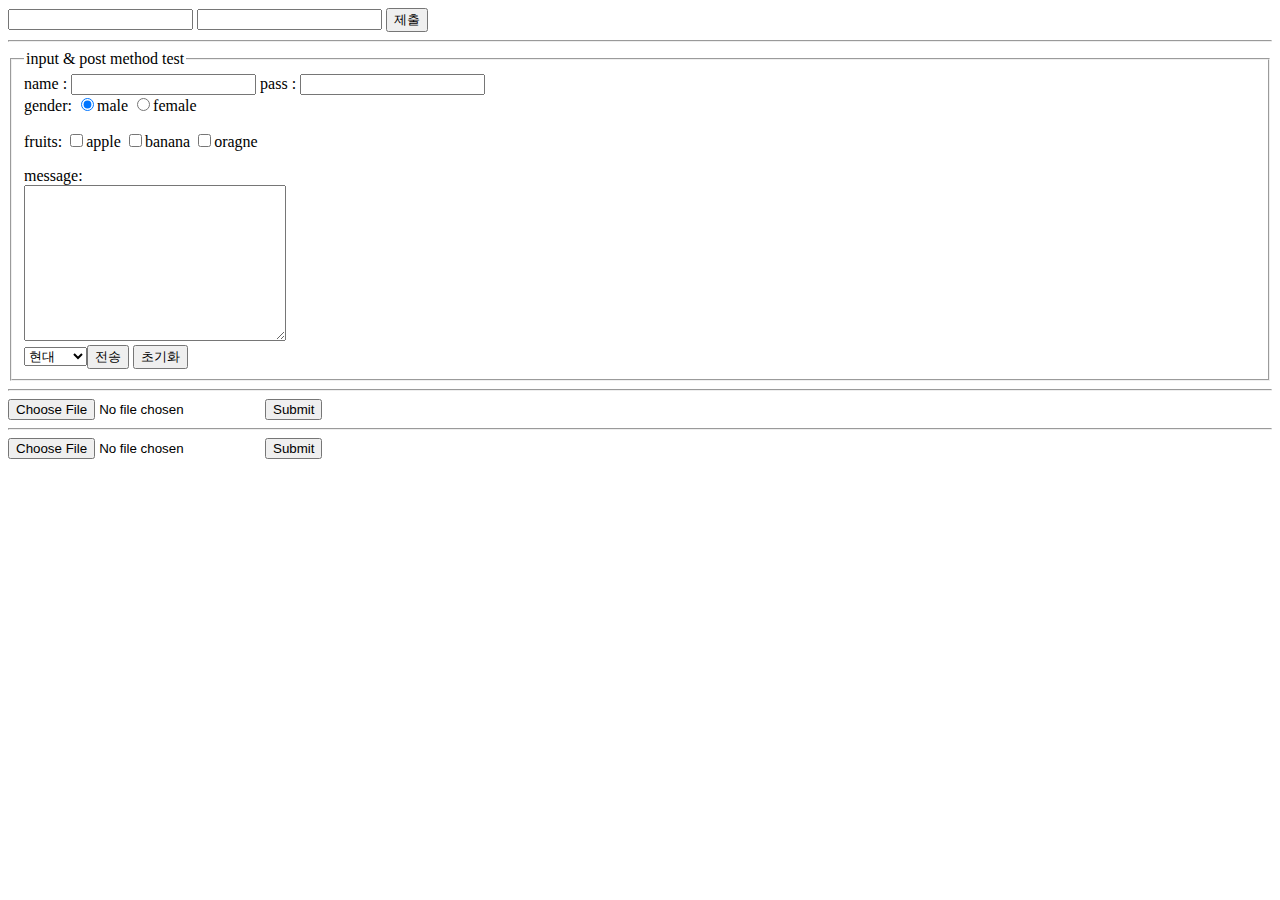
<file: html 자습/처음테스트/index.html>
<!DOCTYPE html>
<html>
    <head>

    <title>무작정 시작기</title>        
    </head>
    <body>

<!-- <textarea name="ta" cols="30" rows="10"></textarea>
<hr>
        <select name="sel">
       <option value="a">aaa</option>
       <option value="b">bbb</option>
       <option value="c">ccc</option>
   </select>

   <select name="sel2">
    <optgroup>
    <option value="a">aaa</option>
    <option value="b">bbb</option>
    <option value="c">ccc</option>
    </optgroup>
</select>

<optgroup>
    <option value="a">aaa</option>
    <option value="b">bbb</option>
    <option value="c">ccc</option>
</optgroup>

<fieldset>
    <legend>필드셋 영역의 title</legend>
    <label>이름: <input type="text" name="name"></label>
    <label>이메일: <input type="email" name="email" alert=""></label>

</fieldset> -->

<input type="text">  <input type="text"> <button>제출</button>
<hr>
<fieldset>
    <legend>input & post method test</legend>
    <label> name : <input type="text" name="name" ></label>
    <label> pass : <input type="text" name="pass"></label>
    <br>
    gender:
    <label><input type="radio" name="male" checked="checked">male</label>
    <label><input type="radio" name="female">female</label>
    <br>
    <p>fruits:
    <label><input type="checkbox" name="apple" laber="apple">apple</label>
    <label><input type="checkbox" name="banana" laber="banana">banana</label>
    <label><input type="checkbox" name="orange" laber="orange">oragne</label>
    </p>
   
    
    <label>message:</label>
    <br>
    <textarea name="msg" id="msg" cols="30" rows="10"></textarea>
    <br>
<select name="type">
    <optgroup label="자동차브랜드">
    <option value="현대">현대</option>
    <option value="기아">기아</option>
    <option value="쌍용">쌍용</option>
</optgroup>
    <input type="submit" value="전송"> 
    <input type="reset" value="초기화"> 
</select>
    
</fieldset>

<hr>
<input type="file">
<input type="submit">
<hr>
<input type="file">
<input type="submit">

    </body>
</html>
</file>
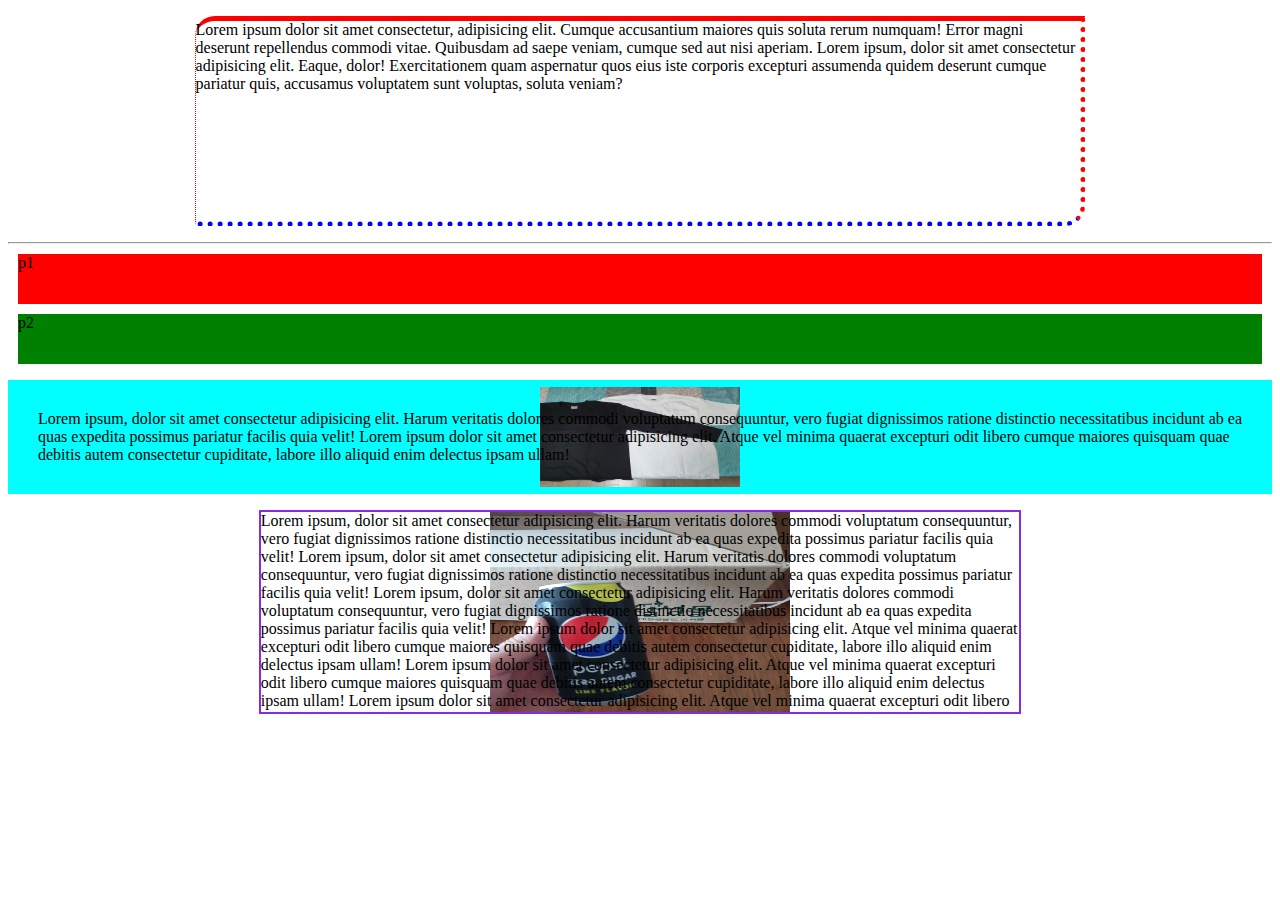
<file: html 자습/csstest/01_boxmodel.html>
<!DOCTYPE html>
<html>
    <head>
        <title> 박스 연습 </title>

        <style>
                p.border{
                    border-style: dotted;

                    border-top-style:solid ;
                    border-width: 5px;
                    border-left-width:thin ;

                    border-color: red;
                    border-bottom-color: blue;

                    border-radius: 20px;
                    border-bottom-left-radius: 0px;
                    border-top-right-radius: 0px;

                    width: 70%;
                    height: 200px;

                    margin-left: auto;
                    margin-right: auto;

                    /* 마진에 대한 연습 */
                    
                    

                }
                    #p1{background-color: red; height:50px; margin:10px;}
                    #p2{background-color:green; height:50px; margin:10px;}

                    p#background{background-color: aqua;
                    background-image: url(./20210904125219KakaoTalk_20200327_152113991.jpg);
                    background-size: 200px 100px; 
                    background-repeat: repeat;
                    background-repeat: repeat-x;
                    background-repeat: no-repeat; /*마지막 것만 적용됨 */

                    background-position: center;
                    padding: 30px;}

                    p#attachment{
                        width: 60%;
                        height: 200px;
                        border: 2px solid blueviolet;
                        overflow: scroll;
                        margin-left: auto; margin-right:auto;

                        background-image: url(./KakaoTalk_20210906_143628392.jpg);
                        background-size: 300px 250px;
                        background-repeat: no-repeat;
                        background-position: center;

                        background-attachment: scroll;
                        background-attachment: local;

                    }
        </style>
    </head>
    <body>
        <p class="border">
            Lorem ipsum dolor sit amet consectetur, adipisicing elit. Cumque accusantium maiores quis soluta rerum numquam! Error magni deserunt repellendus commodi vitae. Quibusdam ad saepe veniam, cumque sed aut nisi aperiam.
            Lorem ipsum, dolor sit amet consectetur adipisicing elit. Eaque, dolor! Exercitationem quam aspernatur quos eius iste corporis excepturi assumenda quidem deserunt cumque pariatur quis, accusamus voluptatem sunt voluptas, soluta veniam?

        </p>
        <hr>
        <div class="margin">
            <p id="p1">p1</p>
            <p id="p2">p2</p>
        </div>

        <p id="background">
            Lorem ipsum, dolor sit amet consectetur adipisicing elit. Harum veritatis dolores commodi voluptatum consequuntur, vero fugiat dignissimos ratione distinctio necessitatibus incidunt ab ea quas expedita possimus pariatur facilis quia velit!
            Lorem ipsum dolor sit amet consectetur adipisicing elit. Atque vel minima quaerat excepturi odit libero cumque maiores quisquam quae debitis autem consectetur cupiditate, labore illo aliquid enim delectus ipsam ullam!

        </p>
        <p id="attachment">
            Lorem ipsum, dolor sit amet consectetur adipisicing elit. Harum veritatis dolores commodi voluptatum consequuntur, vero fugiat dignissimos ratione distinctio necessitatibus incidunt ab ea quas expedita possimus pariatur facilis quia velit!
            Lorem ipsum, dolor sit amet consectetur adipisicing elit. Harum veritatis dolores commodi voluptatum consequuntur, vero fugiat dignissimos ratione distinctio necessitatibus incidunt ab ea quas expedita possimus pariatur facilis quia velit!
            Lorem ipsum, dolor sit amet consectetur adipisicing elit. Harum veritatis dolores commodi voluptatum consequuntur, vero fugiat dignissimos ratione distinctio necessitatibus incidunt ab ea quas expedita possimus pariatur facilis quia velit!
            Lorem ipsum dolor sit amet consectetur adipisicing elit. Atque vel minima quaerat excepturi odit libero cumque maiores quisquam quae debitis autem consectetur cupiditate, labore illo aliquid enim delectus ipsam ullam!
            Lorem ipsum dolor sit amet consectetur adipisicing elit. Atque vel minima quaerat excepturi odit libero cumque maiores quisquam quae debitis autem consectetur cupiditate, labore illo aliquid enim delectus ipsam ullam!
            Lorem ipsum dolor sit amet consectetur adipisicing elit. Atque vel minima quaerat excepturi odit libero cumque maiores quisquam quae debitis autem consectetur cupiditate, labore illo aliquid enim delectus ipsam ullam!

        </p>
        
    </body>
</html>
</file>
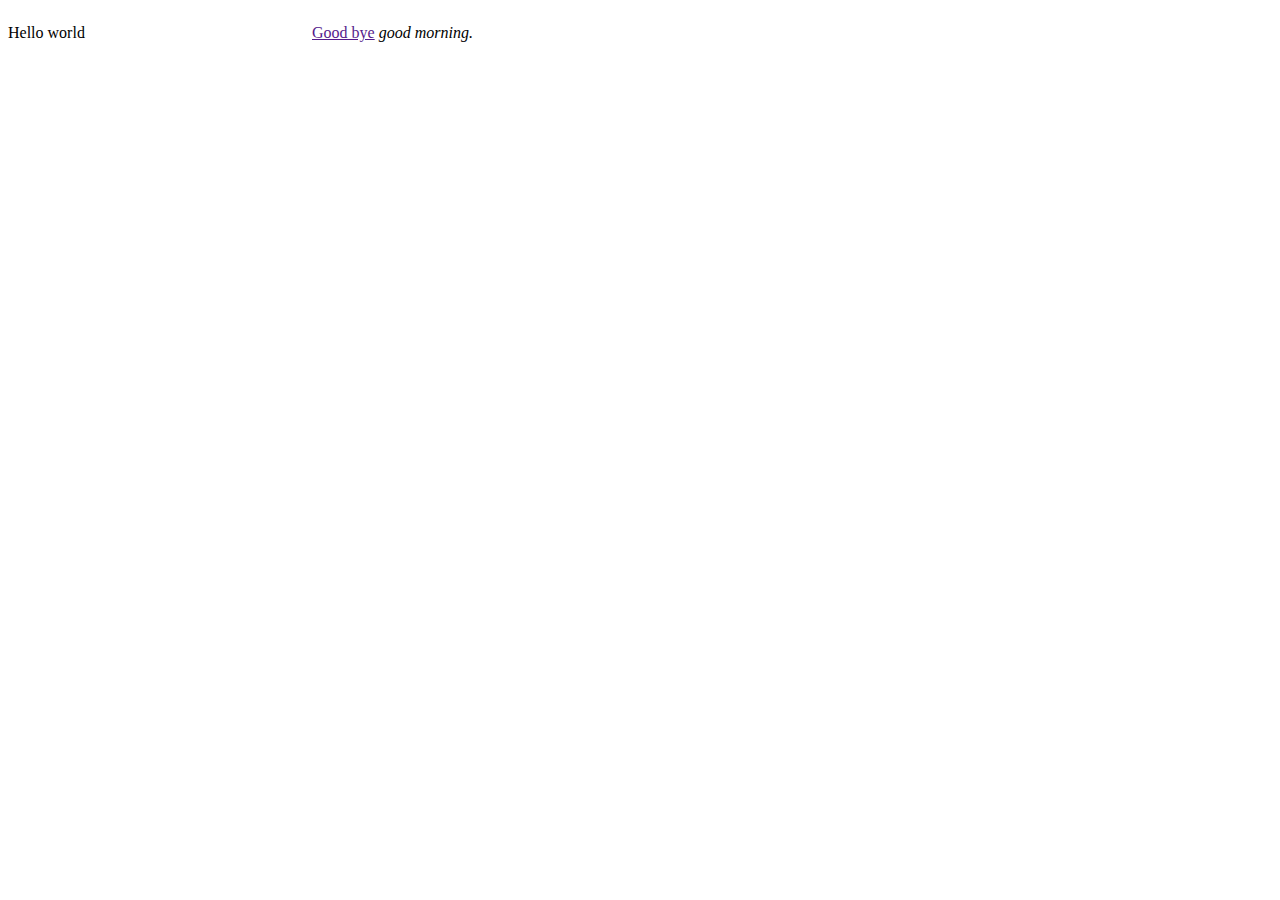
<file: html 자습/csstest/01_ex.html>
<!DOCTYPE html>
<html>
    <head>
    <title>ex</title>

    <style>
        /* display 속성, 블럭요소를 인라인 요소로 변경 */
        #aa{display: inline;}
        /* 인라인처럼 옆으로 배치되지만 블럭처럼 너비를 주고싶다면 */
        #aa{display: inline-block; width: 300px;}
        
    </style>

    </head>
    <body>
    
        <!-- 디스플레이 속성연습 -->
        <p id="aa">Hello world</p>
        <a href="">Good bye</a>
        <!-- a는 인라인 요소라서 em요소를 쓰면 옆에 나열 -->
        <em>good morning.</em> 


    </body>
</html>
</file>
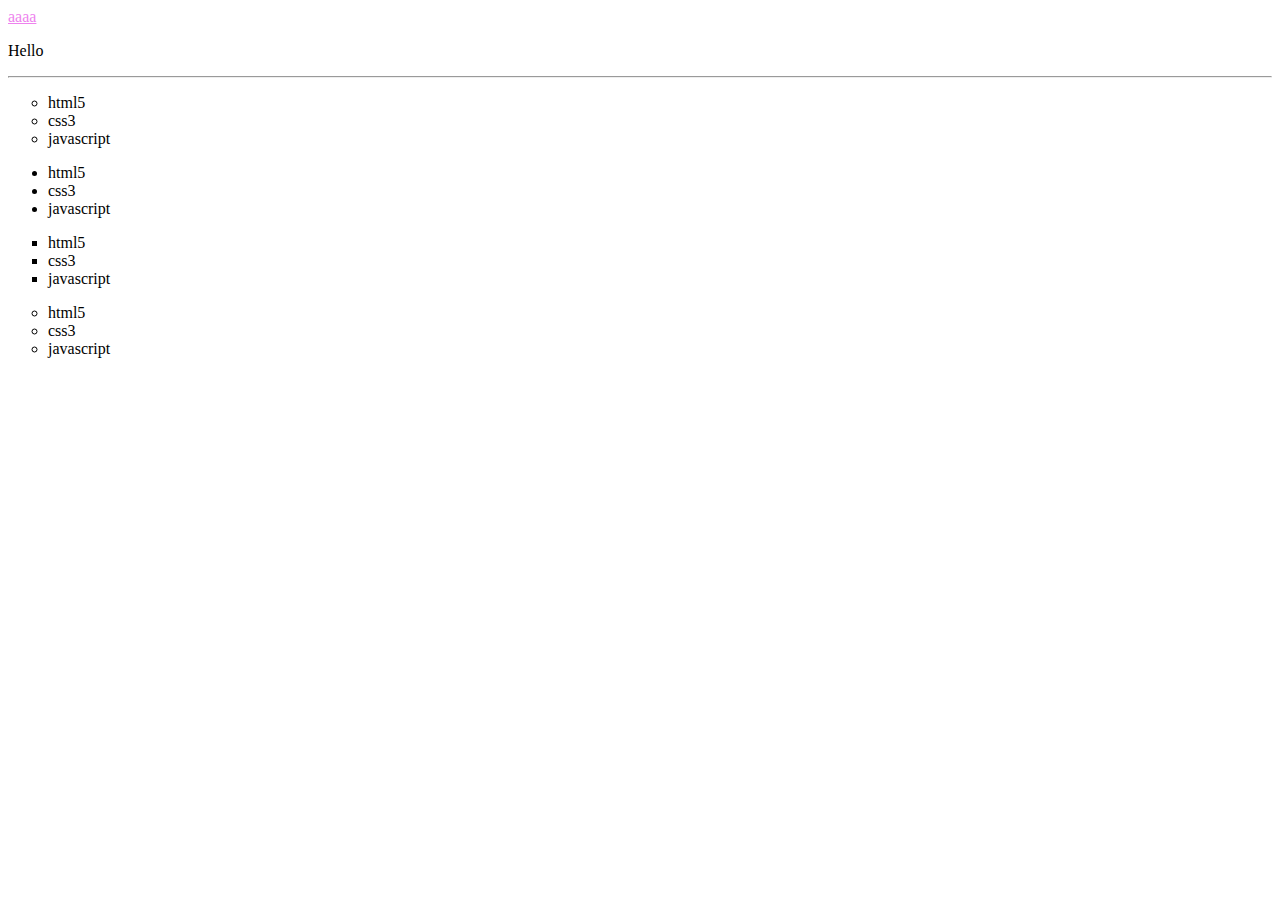
<file: html 자습/csstest/02_ex.html>
<!DOCTYPE html>
<html>
    <head>
        <title>EX</title>


        <style>
            a#anchor:link{color: blue;}
            a#anchor:visited{color: violet;}
            a#anchor:hover{color: greenyellow;}
            a#anchor:active{color:yellow;}

            p:hover{background-color: green;}
            img{background-color: blue; border: 2px solid red;}
           ul.a{list-style: circle;}
           ul.b{list-style: disc;}
           ul.c{list-style: square;}
           ul.d{list-style: circle;}
        </style>
    </head>
    <body>
        <a href="" id="anchor">aaaa</a>
        <p>Hello</p>
        
        <hr>
        <ul class="a">
            <li>html5</li>
            <li>css3</li>
            <li>javascript</li>
        </ul>
        
        <ul class="b">
            <li>html5</li>
            <li>css3</li>
            <li>javascript</li>
        </ul>
        
        <ul class="c">
            <li>html5</li>
            <li>css3</li>
            <li>javascript</li>
        </ul>
        
        <ul class="d">
            <li>html5</li>
            <li>css3</li>
            <li>javascript</li>
        </ul>
        
    </body>
</html>
</file>
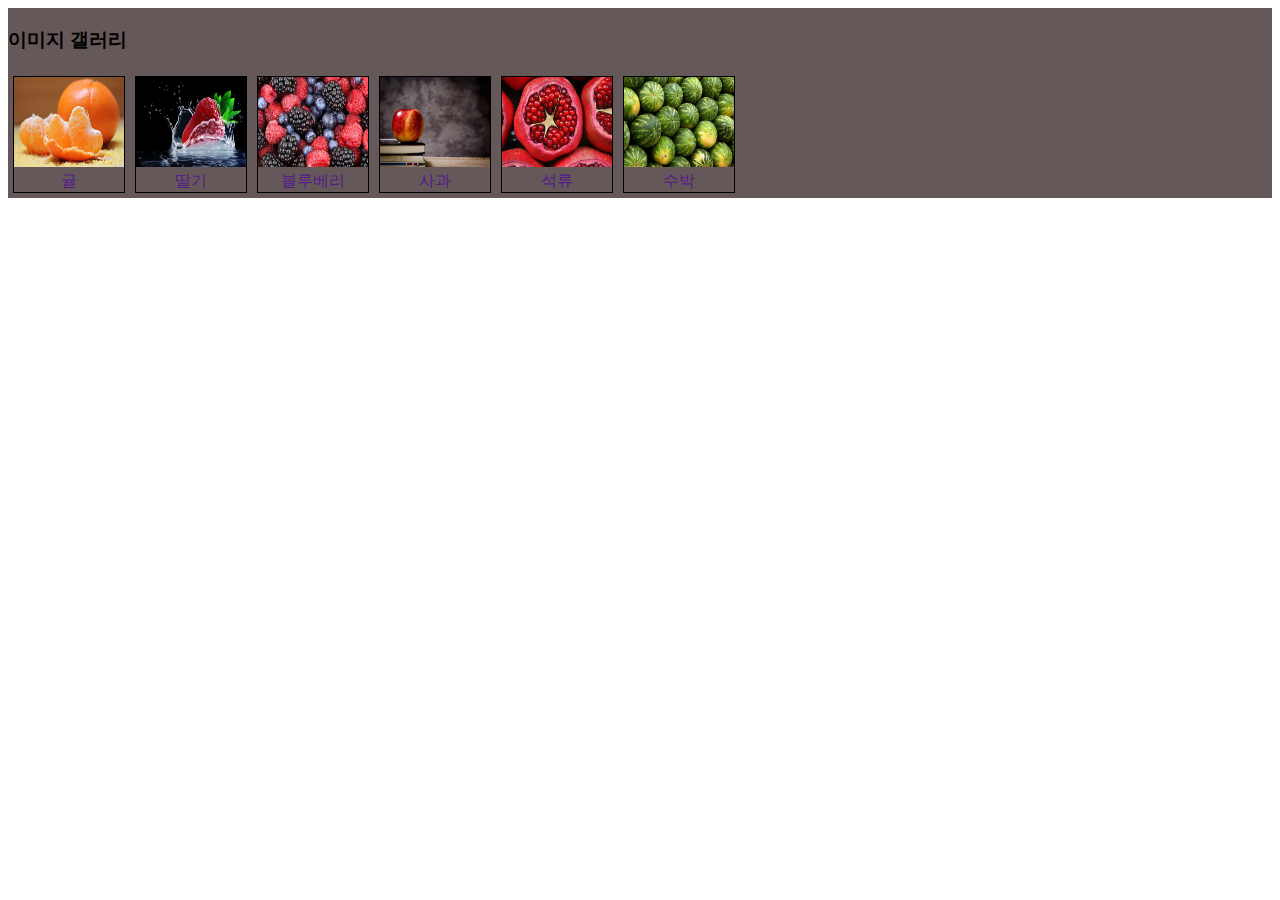
<file: html 자습/csstest/02_float.html>
<!DOCTYPE html>
<html>
    <head>

        <title>이미지 여러개</title>
        <style>
            div.aa{float: left; width: 110px; margin: 5px; border: 1px solid black; text-align: center; }

            div.aa a{text-decoration: none;}
            div.aa p{margin: 0px; padding: 0px;}
        </style>
    </head>
    <body>
        
        <div style="background-color:rgb(100, 88, 88); overflow: auto;">
            <h3>이미지 갤러리</h3>
            <div class="aa"><a href=""><img src="./귤.webp" alt="귤" width="100%" height="90px"><p>귤</p></a></div>
            <div class="aa"><a href=""><img src="./딸기.webp" alt="딸기" width="100%" height="90px"><p>딸기</p></a></div>
            <div class="aa"><a href=""><img src="./블루베리.webp" alt="블루베리" width="100%" height="90px"><p>블루베리</p></a></div>
            <div class="aa"><a href=""><img src="./사과.webp" alt="사과" width="100%" height="90px"><p>사과</p></a></div>
            <div class="aa"><a href=""><img src="./석류.webp" alt="석류" width="100%" height="90px"><p>석류</p></a></div>
            <div class="aa"><a href=""><img src="./수박.webp" alt="수박" width="100%" height="90px"><p>수박</p></a></div>

        </div>



    </body>
</html>
</file>
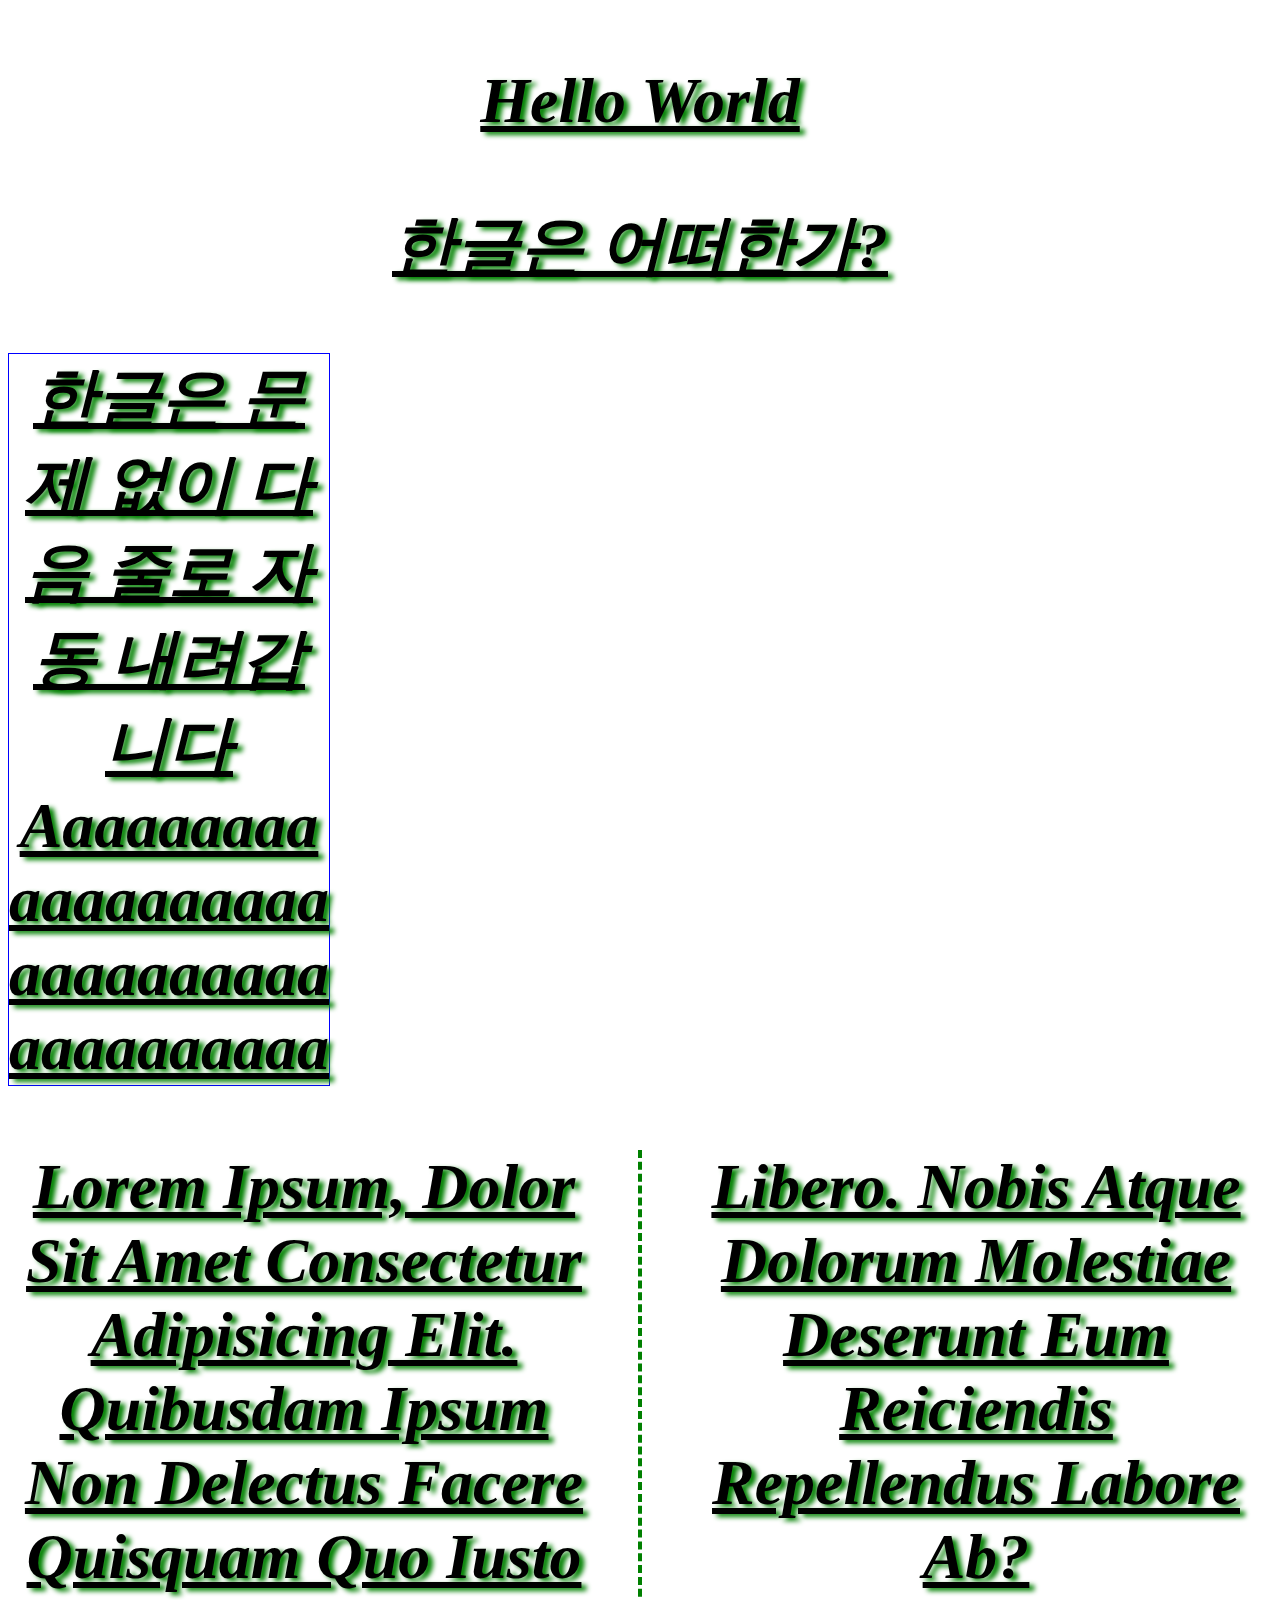
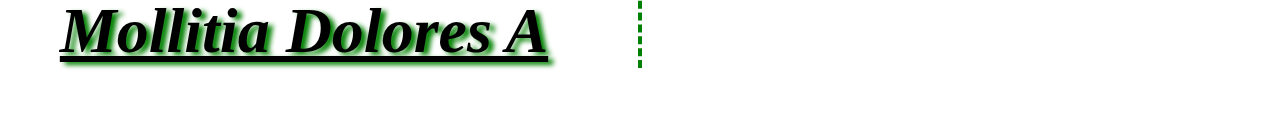
<file: html 자습/csstest/03_font.html>
<!DOCTYPE html>
<html>
    <head>
    <title>font style</title>
    <style type="text/css">
        p{font-family: "Cooper Black",serif;}
        p{font-family: "휴먼옛체",sans-serif;}

        p{font-size: 30px;} /*폰트크기*/
        p{font-size: 2.5em;} /*em 배율 2.5배 */
        p{font-weight: bold;} /*bold, normal, 100~900두께*/
        p{font-style: italic;} /*기울기 설정*/
        /* 위 4개의 폰트관력 속성을 한번에 설정하기  */
        /* 작성 순선 [weight/ style] size family  */
        p{font: italic bold 400% "휴먼옛체", serif;} /* 띄어쓰기로 구분 */
        /* 중앙으로, 앞글자만 대문자 */
        p{text-align:center;}
        p{text-transform: capitalize;}
        /* 줄긋기 */
        p{text-decoration : none;}
        p{text-decoration : underline;}
        /* 그림자 주기 */
        p{text-shadow: 5px 3px 5px  green;}
        /*word wrap*/
        p.aaa{width: 5em; border: 1px solid blue; word-wrap: break-word;} /*5글자*/

        /* 다중 컬럼 */
        p.lorem{ column-count: 2; column-gap: 80px;
        column-rule: 4px dashed green; }
    </style>
    </head>
    <body>
        <p>hello world</p>
        <p>한글은 어떠한가?</p>

        <p class="aaa">
            한글은 문제 없이 다음 줄로 자동 내려갑니다 
            aaaaaaaaaaaaaaaaaaaaaaaaaaaaaaaaaaaaaaa
        </p>
        <p class="lorem">
        Lorem ipsum, dolor sit amet consectetur adipisicing elit. Quibusdam ipsum non delectus facere quisquam quo iusto mollitia dolores a libero. Nobis atque dolorum molestiae deserunt eum reiciendis repellendus labore ab?
        </p>
        
    </body>
</html>
</file>
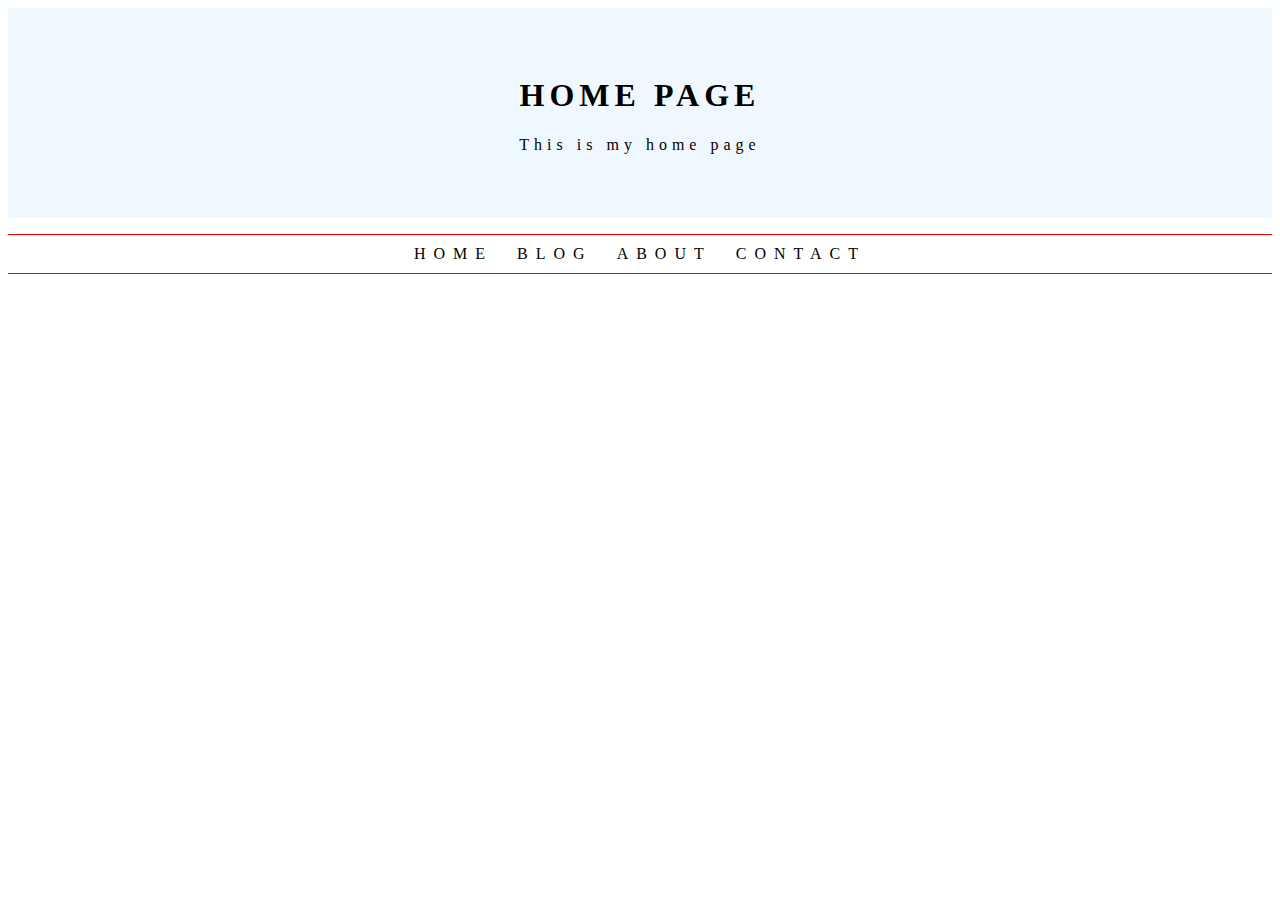
<file: html 자습/csstest/03_liststyle.html>
<!DOCTYPE html>
<html>
    <head>
        <title>EX</title>

        <style>
            ul{list-style: none;
                border-top:1px solid red;
                border-bottom:1px solid red;
            text-align: center;
            padding: 10px 0px;}
            ul li{display: inline;
                    padding: 0px 10px 0px 10px;
                letter-spacing: 8px;
            text-transform: uppercase;} /* 블록요소 -> 인라인 요소로 변경 */
            
            ul li a{text-decoration: none; color: black;}
            ul li a:hover{text-decoration:underline;}
            
            #header{
                background-color:aliceblue;
                text-align: center;
                padding: 3em 0em;
                letter-spacing: 5px;
            }
        </style>
    </head>
    <body>

        <div id="header">
            <h1>HOME PAGE</h1>
            <p>This is my home page</p>
        </div>
        <ul>
            <li><a href="">home</a></li>
            <li><a href="">blog</a></li>
            <li><a href="">about</a></li>
            <li><a href="">contact</a></li>
        </ul>
    </body>
</html>
</file>
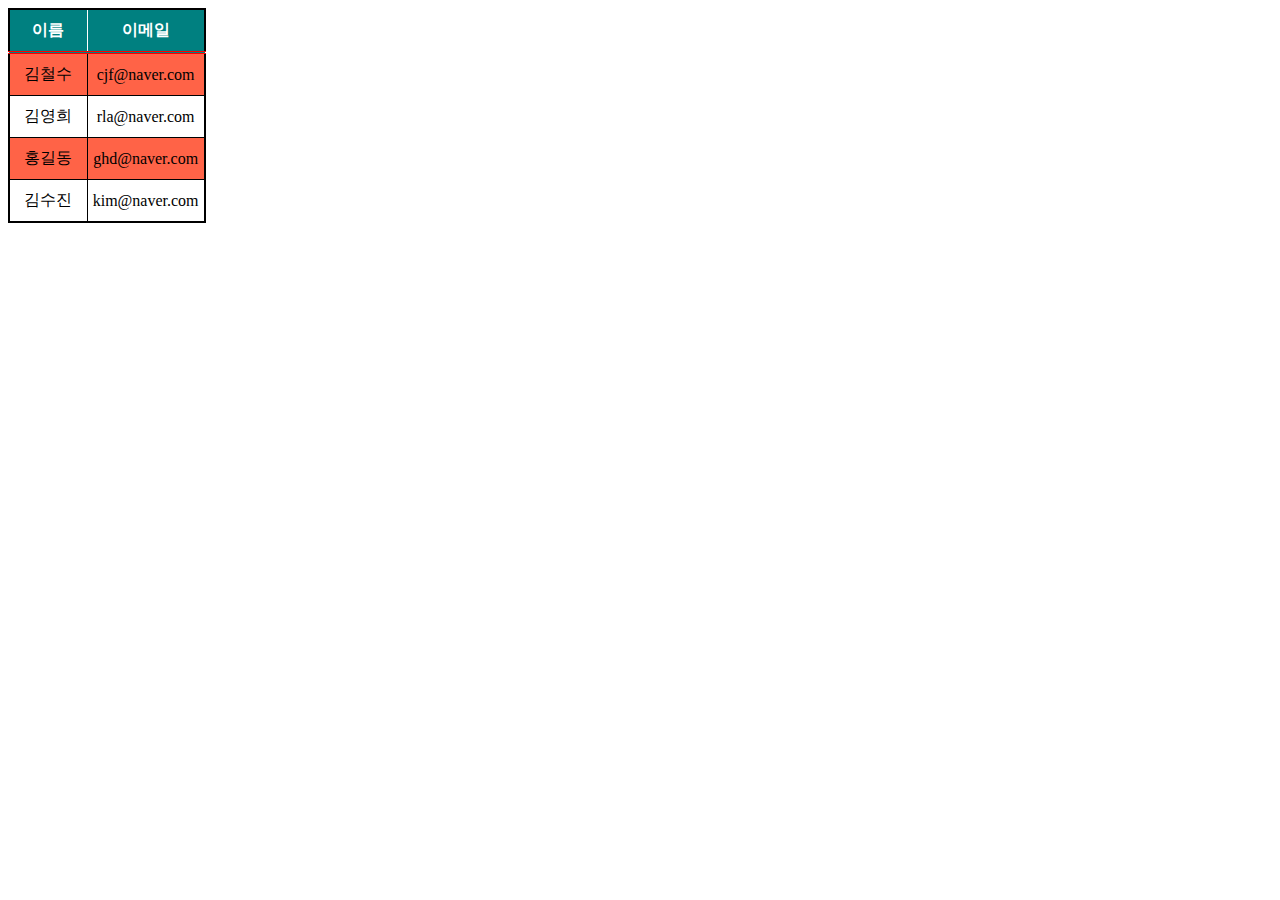
<file: html 자습/csstest/04_table.html>
<!DOCTYPE html>
<html>
    <head>
        <title>Tabel style</title>

        <style>
            table{
                border: 2px solid; border-collapse:collapse; text-align: center;
            }
            th,td{border: 1px solid; padding: 10px 5px;}

            th{background-color: teal; color: white;}

            /* 짝수줄만 배경색을 다르게 */
            tr:nth-child(2n+0){background-color: tomato;}

            td:nth-child(1){width: 40%;}
            th{border-bottom: double red;}
        </style>
    </head>
    <body>
        <table>

            <tr>
                <th>이름</th>
                <th>이메일</th>
            </tr>
            <tr>
                <td>김철수</td>
                <td>cjf@naver.com</td>
            </tr>
            <tr>
                <td>김영희</td>
                <td>rla@naver.com</td>
            </tr>
            <tr>
                <td>홍길동</td>
                <td>ghd@naver.com</td>
            </tr>
            <tr>
                <td>김수진</td>
                <td>kim@naver.com</td>
            </tr>

        </table>
    </body>
</html>
</file>
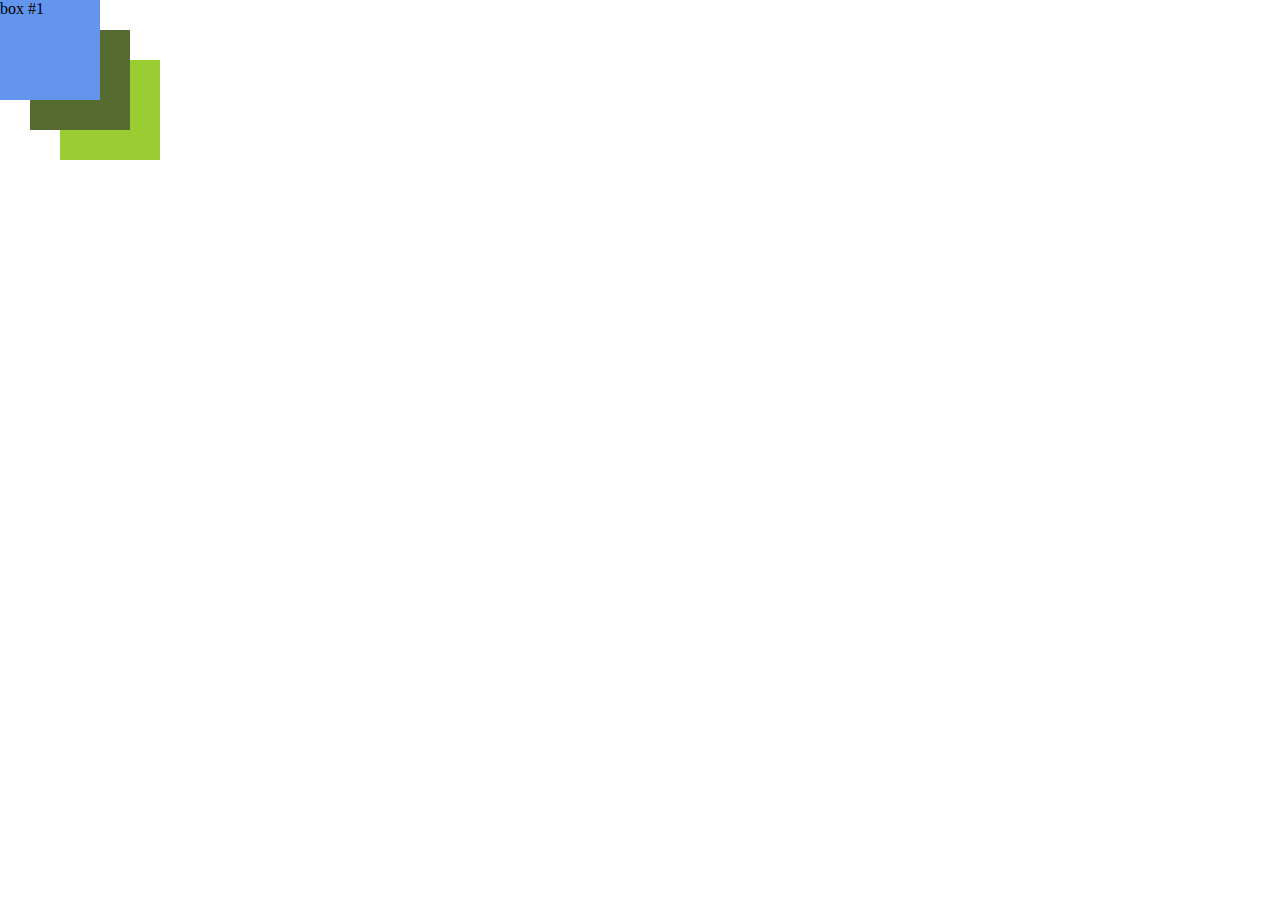
<file: html 자습/csstest/04_z-index.html>
<!DOCTYPE html>
<html>
<head>
    <title>인덱스</title>


    <style>
        #box1{position: absolute; left: 0px; top: 0px;
            width: 100px; height: 100px; background-color: cornflowerblue;
        z-index: 10;}
        #box2{position: absolute; left: 30px; top: 30px;
            width: 100px; height: 100px; background-color: darkolivegreen;
        z-index: 5;}
        #box3{position: absolute; left: 60px; top: 60px;
            width: 100px; height: 100px; background-color: yellowgreen;}
        



    </style>
</head>
<body>

    <div id="box1">box #1</div>
    <div id="box2">box #2</div>
    <div id="box3">box #3</div>


</body>

</html>
</file>
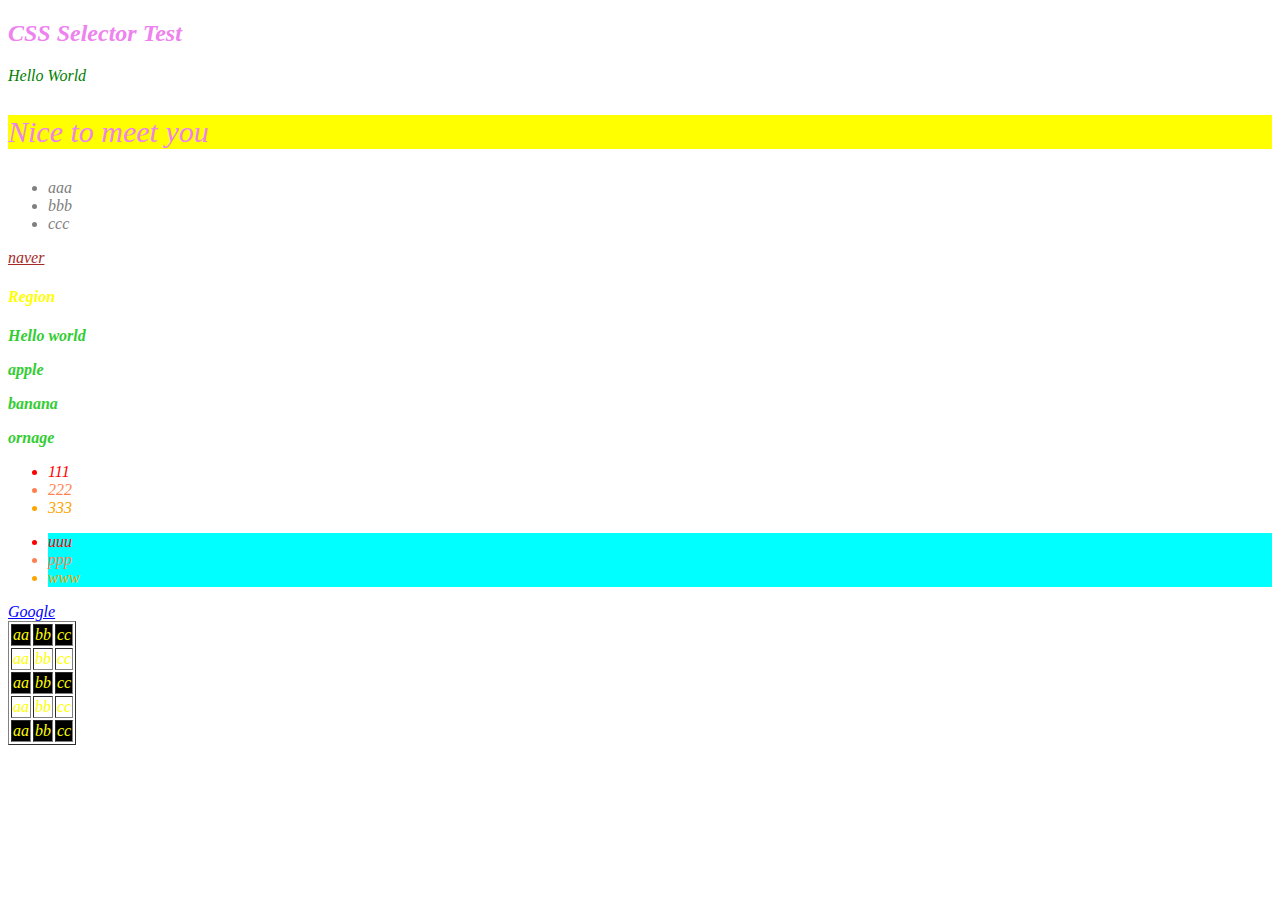
<file: html 자습/csstest/css.html>
<!DOCTYPE html>
<html>
    <head><title>CSS 기초</title>
    <!-- 스타일 작성 영역 반드시 head에 있어야 하는 것은 아니지만 가급적 -->
    <style type="text/css">

    </style>
    <link rel="stylesheet" href="./01_ex.css">
    
    </head>
    <body>
        <!-- 1~4 선택자 연습용 요소들 -->
        <h2 class="aa"> CSS Selector Test</h2>

        <p id="p1">Hello World</p>
        <P class="aa">Nice to meet you</P>
        <!-- 5 선택자 그룹 연습용 요소 -->
        <ul>
            <li>aaa</li>
            <li>bbb</li>
            <li>ccc</li>
        </ul>
        <a href="">naver</a>

        <!-- 6. 자식, 자손 선택자 연습용 -->

        <div id="ss">
            <h4>Region</h4>

            <p>Hello world</p>
            <div>
                <p>apple</p>
                <p>banana</p>
                <p>ornage</p>
            </div>
        </div>

        <div id="kk">
            <ul>
                <li>111</li>
                <li>222</li>
                <li>333</li>
            </ul>
            <ul class="gg">
                <li>uuu</li>
                <li>ppp</li>
                <li>www</li>
            </ul>
        </div>
        <!-- 8.의사 선택자 연습 -->
        <a href="http://www.google.com">Google</a>

        <!-- 수식을 이용한 n번째 자식 요소 선택 연습 -->
        <table border="1">
            <tr>
                <td>aa</td>
                <td>bb</td>
                <td>cc</td>
            </tr>
            <tr>
                <td>aa</td>
                <td>bb</td>
                <td>cc</td>
            </tr>
            <tr>
                <td>aa</td>
                <td>bb</td>
                <td>cc</td>
            </tr>
            <tr>
                <td>aa</td>
                <td>bb</td>
                <td>cc</td>
            </tr>
            <tr>
                <td>aa</td>
                <td>bb</td>
                <td>cc</td>
            </tr>
        </table>

    </body>
</html>
</file>
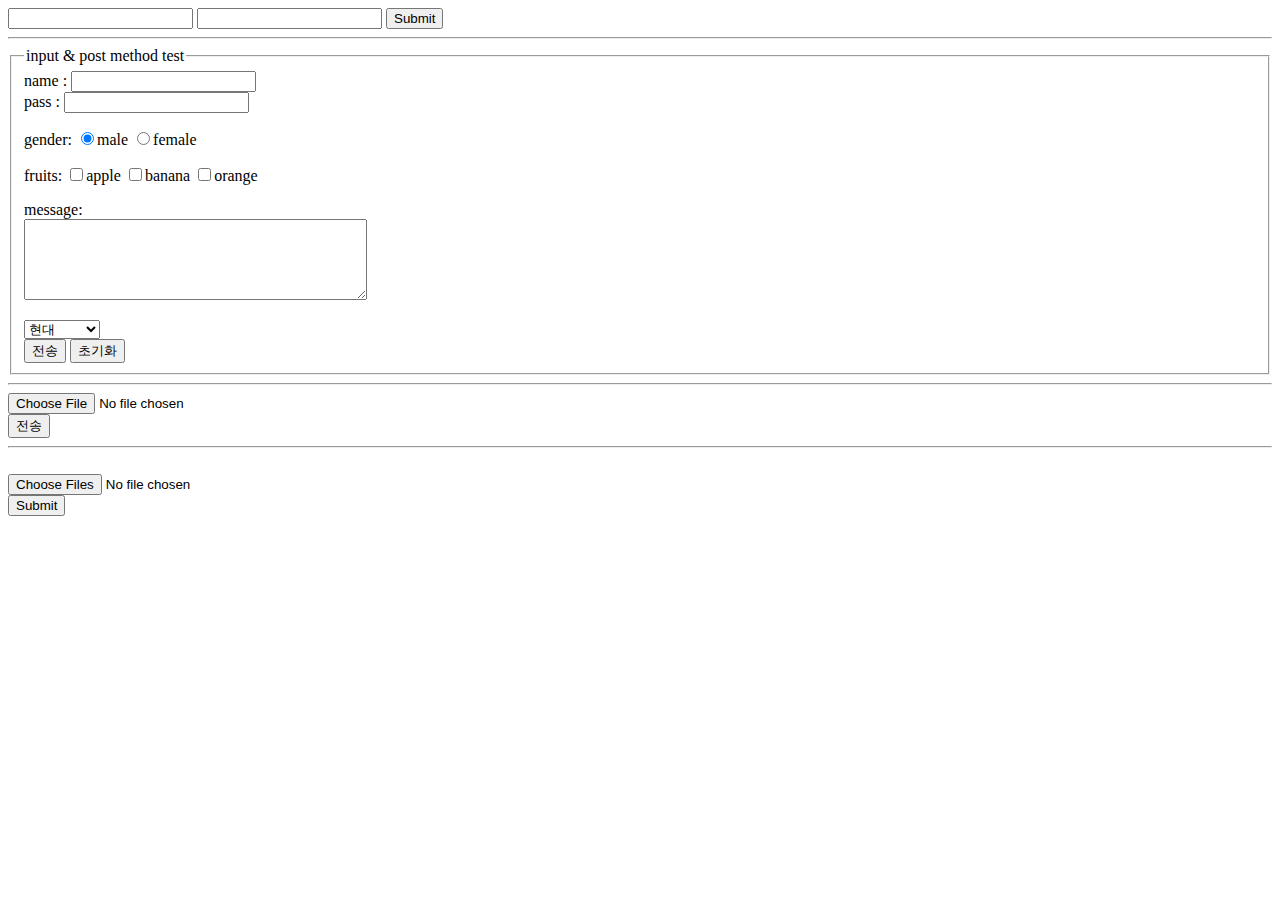
<file: html 자습/p/form.html>
<!DOCTYPE html>
<html>
<head><title>Form Ex</title></head>
<body>

<form action="./getTest.php" method="get">
    <input type="text" name="name">
    <input type="text" name="msg">
    <input type="submit">


</form>
<hr>

<form action="./postTest.php" method="POST">
    <fieldset>
        <legend>input &amp; post method test</legend>
        <label for="in_name">name : </label>
        <input type="text" name="name" id="in_name">
        <br>
        <label>pass : <input type="password" name="pw"></label>

        <p>
            gender:
            <label><input type="radio" name="rg1" value="male" checked="checked">male</label>
            <label><input type="radio" name="rg1" value="female" >female</label>
        </p>
        <p>fruits:
            <label><input type="checkbox" name="fruits[]" value="apple">apple</label>
            <label><input type="checkbox" name="fruits[]" value="banana">banana</label>
            <label><input type="checkbox" name="fruits[]" value="orange">orange</label>

        </p>

        <p>
            message:<br>
            <textarea name="msg" cols="40" rows="5"></textarea>
        </p>
        <div>
            <select name="sel">
                <optgroup label="자동차 브랜드">
                    <option value="현대">현대</option>
                    <option value="기아">기아</option>
                    <option value="쉐보레">쉐보레</option>

                </optgroup>
            </select>
        </div>
        <div>
            <input type="submit" value="전송">
            <input type="reset" value="초기화">
        </div>
    </fieldset>


</form>


<hr>
<!-- 파일선택하여 서버에 업로드 하기 
form요소로 file 전송시에 entype속성이 반드시 지정되어 있어야 함  -->
<form action="./file.php" method="POST" enctype="multipart/form-data">

    <!-- accept속성 : 파일선택이에 해당하는 파일타입만 보이도록 -->
<input type="file" name="aaa" accept="image/jpg"><br>
<input type="submit" value="전송">
</form>
<hr>
<br> 
<form action="./file2.php" method="POST" enctype="multipart/form-data">
    <input type="file" name="aaa[]" multiple><br>
    <input type="submit">
     

</form>
</body>
</html>
</file>
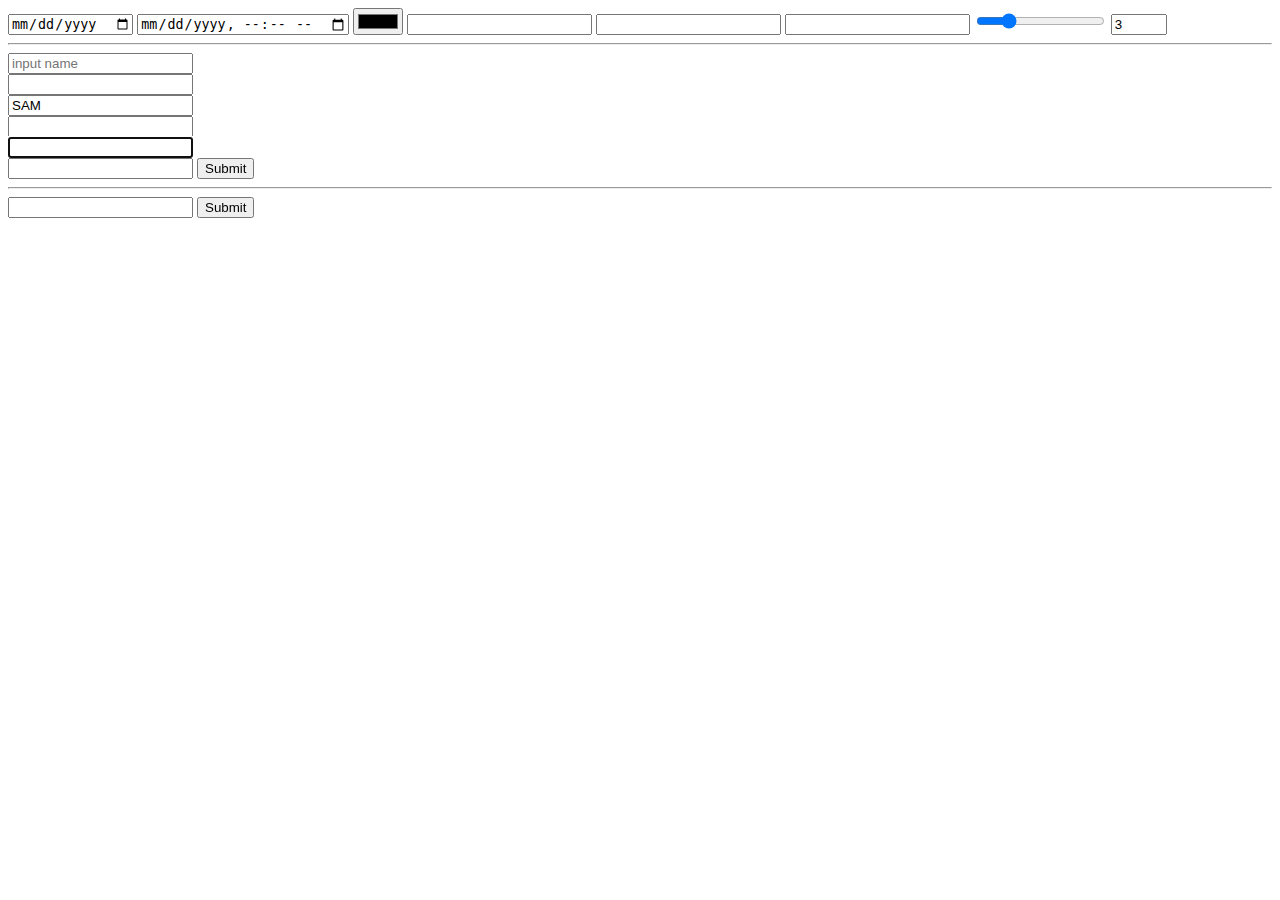
<file: html 자습/p/input2.html>
<!DOCTYPE html>
<html>
    <head>
        <title>input2</title>
    </head>
    <body>
        <form>
            <input type="date">
            <input type="datetime-local"> 
            <!-- 날짜선택 -->

            <input type="color"> 
            <!-- 색상선택 -->

            <!-- 모바일 키패드 모양 관련 -->
            <input type="email">
            <input type="tel">

            <!-- 텍스트 입력시 옆에 x 버튼 생기는것 -->
            <input type="search">

            <!-- 슬라이드위젯 -->
            <input type="range" min="1" max="10" value="2" step="2">
            <input type="number" min="-1" max="10" value="3" step="-2">
        </form>
        <hr>

        <!-- 추가된 input의 속성들 -->
        <form>
            <!-- 힌트 -->
            <input type="text" placeholder="input name"> <br>
            <!-- 반드시 입력해야 하는 값을 검증하는 속성 -->
            <input type="text" required> <br>
            <!-- 읽기만 가능 -->
            <input type="text" readonly value="SAM"> <br>
            <!-- 글자제한 -->
            <input type="text" maxlength="5"> <br>
            

            <!-- 웹페이지가 로딩될떄 가장 먼저 포커스를 받고 싶다면 -->
            <input type="text" autofocus><br>

            <!-- 자동완성기능 -->
            <input type="text" autocomplete list="datas">

            <!-- 자동완성으로 보여질 항목리스트 -->

            <datalist id="datas">
                <option value="canada" label="캐나다"></option>
                <option value="china" label="중국"></option>
                <option value="korea" label="한국"></option>

            </datalist>



            <!-- 서밋버튼 -->
            <input type="submit" >

        </form>
        <hr>
        <!-- hidden 타입: 사용자 입력없이 서버에 데이터를 보낼 것이 있다면 -->

        <form action="aaa.php" method="GET">
            <input type="text" name="name">
            <input type="hidden" name="aaa" value="1324">

            <input type="submit">

        </form>
    </body>
</html>
</file>
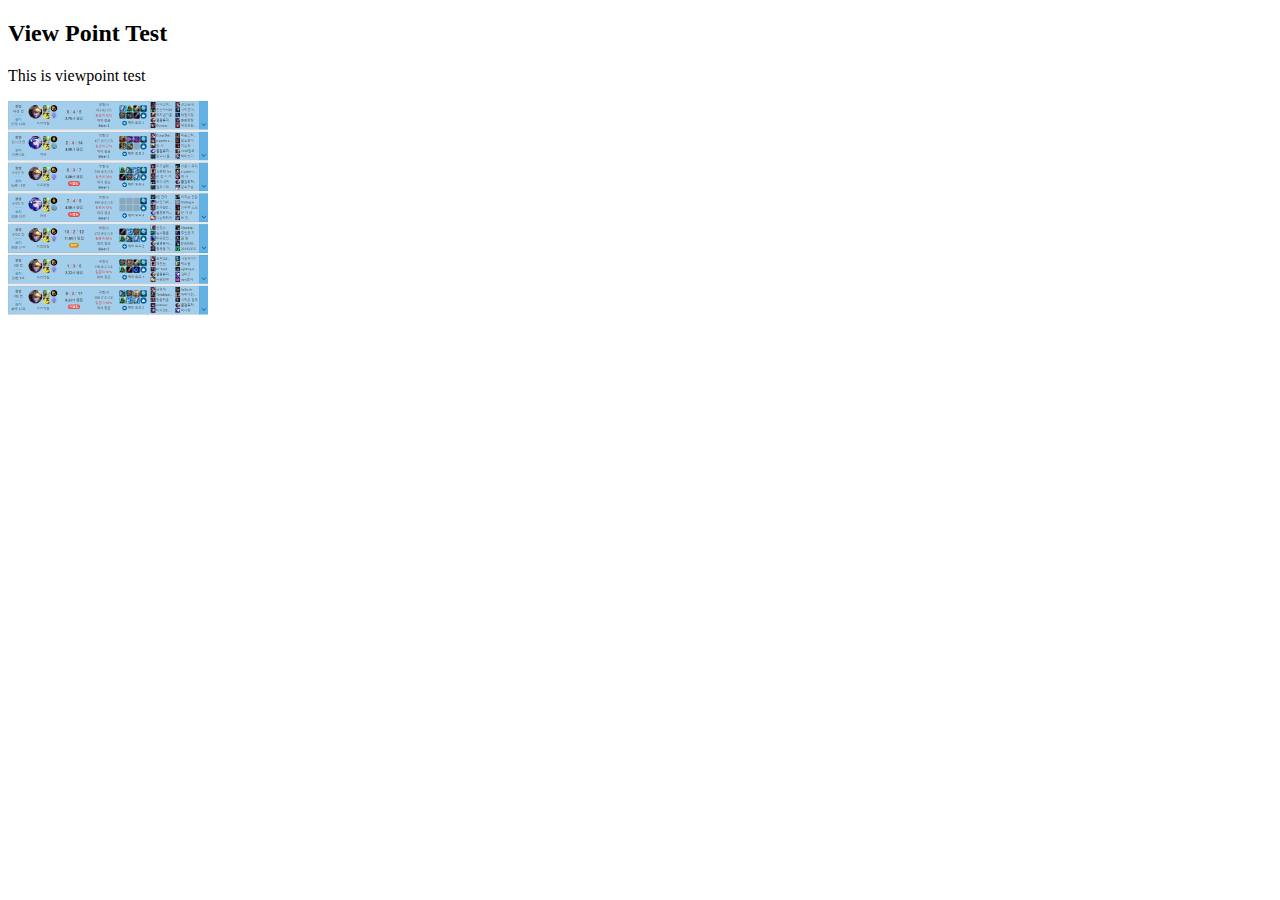
<file: html 자습/p/viewpoint.html>
<!DOCTYPE html>
<html>
    <head><title>뷰포인트</title></head>
    <body>
        
        <h2>View Point Test</h2>
        <p>This is viewpoint test</p>
        <img src="./부캐8연승.PNG" style="width: 200px;">
    </body>
</html>
</file>
<file: html 자습/csstest/01_ex.css>
/* 이 영역에서는 css언어의 문법을 따라야 한다  */
    /* 이 영역에서는 html언어의 문법 사용 불가!! */
    
    /* 기본 문법 : 선택자(속성: 값) */
    /* 선택자 종류  */
    /* 1. 타입(요소 종류) 선택자 */
    h2{color:red}
    p{color:blue; font-family: serif;}
/* 2.전체 선택자 */
    *{font-style: italic; color: yellow; } /*같은 스타일 적용시 개별 선택자가 우선 적용*/
/* 3.아이디 선택자 */
    #p1{color: green;}
/* 4.클래스 선택자 */
    .aa{color:violet;}
    /* 선택자 섞어서 사용하기 */
    p.aa{background-color: yellow;} /*
    /* 5.선택자 그룹 */
    li,a{color: gray;}
/* 6.자식,자손 선택자 */
    #ss>p{color: black;}

    #ss p{color: limegreen;}

    /* 아래 둘은 완전히 다름 */
    p.aa{} /*p요소 중에서 class값이 aa인 요소*/
    p .aa{}/* p요소의 자손들 중에서 class값이 aa인 요소 */

    /* 복합적인 사용 방법 */
    #kk ul.gg>li{background-color: aqua;}



/* 7.속성 선택자 */
    p[class]{font-size:30px;} /*p요소중에서 class 속성이 지정된 요소*/
    div[id="ss"]{font-weight:bold;}
/* 8. 외사(pseudo-class) 선택자  */

a:link{color: blue;}
a:visited{color: brown;}

a:hover{color: green;}
a:active{color: red;}

/* id가 kk인 ul 에서 li가 첫번째, 마지막, 특정 번호 스타일 주기  */
#kk ul li:first-child{color: red;}
#kk ul li:last-child{color:orange;}
#kk ul li:nth-child(2){color:coral;}
/* 수식을 이용한 n번째 자식 스타일링 */
table tr:nth-child(2n+1){background-color: black;}
</file>
